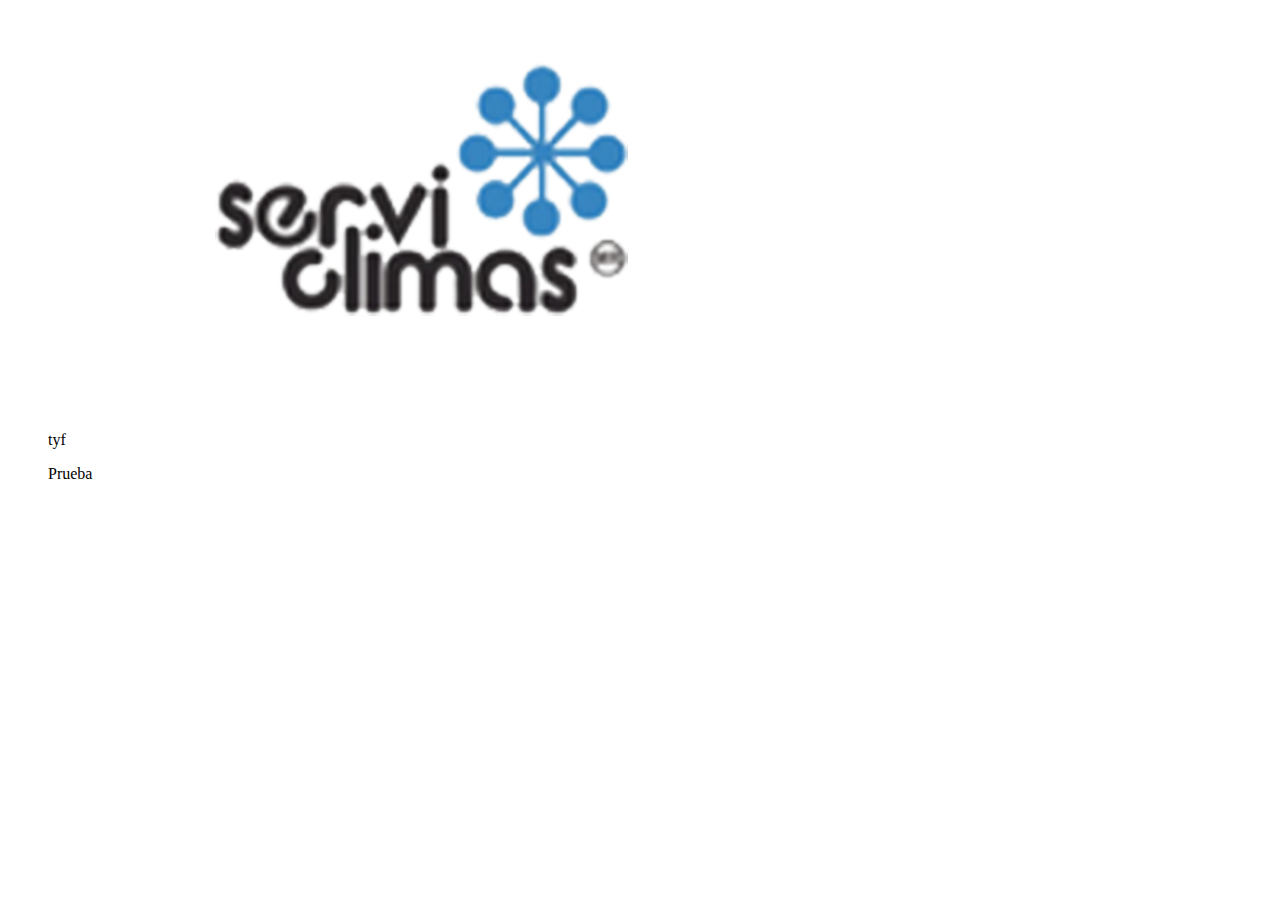
<file: test.html>
<!DOCTYPE html>
<html lang="en">
<head>
  <meta charset="UTF-8">
  <meta http-equiv="X-UA-Compatible" content="IE=edge">
  <meta name="viewport" content="width=device-width, initial-scale=1.0">
  <title>Prueba</title>

</head>
<body>
  <section id=>
    <figure>
      <img id="" src="img/serviclimas.png" class="frgtht">
      <p>tyf</p>
      <p>Prueba</p>
      </figure>
  </section>
</body>
</html>
</file>
